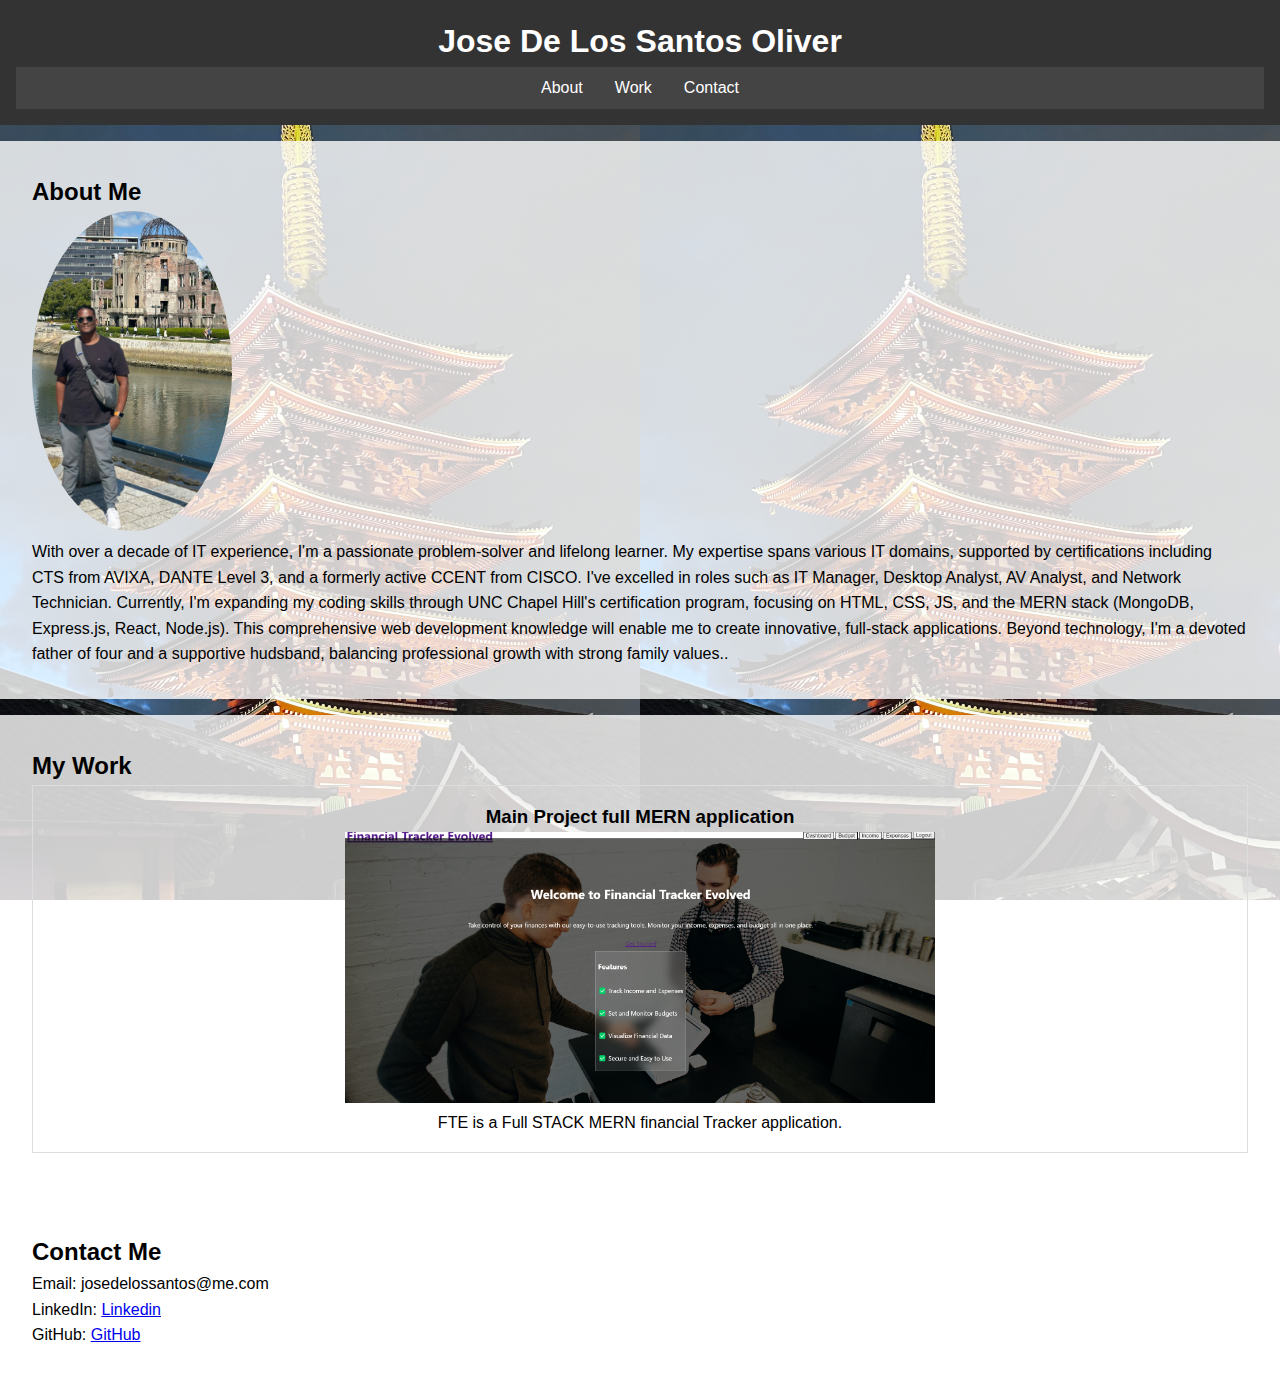
<file: portfolio.html>
<!DOCTYPE html>
<html lang="en">
<head>
    <meta charset="UTF-8">
    <meta name="viewport" content="width=device-width, initial-scale=1.0">
    <title>Jose De Los Santos Oliver - Portfolio</title>
    <!-- Link to external CSS file -->
    <link rel="stylesheet" href="portfolio.css">
</head>
<body>
    <header>
        <h1>Jose De Los Santos Oliver</h1>
        <nav>
            <ul>
                <!-- Navigation links -->
                <li><a href="#about">About</a></li>
                <li><a href="#work">Work</a></li>
                <li><a href="#contact">Contact</a></li>
            </ul>
        </nav>
    </header>

    <!-- About section -->
    <section id="about">
        <!-- Profile picture and bio -->
        <h2>About Me</h2>
        <img src="./Jose Hiroshima Dome.jpg" alt="Jose De Los Santos Oliver" class="profile-picture">
        <p>With over a decade of IT experience, I'm a passionate problem-solver and lifelong learner. My expertise spans various IT domains, supported by certifications including CTS from AVIXA, DANTE Level 3, and a formerly active CCENT from CISCO. I've excelled in roles such as IT Manager, Desktop Analyst, AV Analyst, and Network Technician. Currently, I'm expanding my coding skills through UNC Chapel Hill's certification program, focusing on HTML, CSS, JS, and the MERN stack (MongoDB, Express.js, React, Node.js). This comprehensive web development knowledge will enable me to create innovative, full-stack applications. Beyond technology, I'm a devoted father of four and a supportive hudsband, balancing professional growth with strong family values..</p>
    </section>

    <!-- Work samples section -->
    <section id="work">
        <h2>My Work</h2>
        <div class="work-samples">
            <div class="work-sample">
                <h3>Main Project full MERN application</h3>
                <a href="https://your-project-url.com" target="_blank">
                    <img src="./FTE.png" alt="Main Project">
                </a>
                <p>FTE is a Full STACK MERN financial Tracker application.</p>
            </div>
                       
        </div>
    </section>

    <!-- Contact section -->
    <section id="contact">
        <h2>Contact Me</h2>
        <p>Email: josedelossantos@me.com</p>
        <p>LinkedIn: <a href="https://linkedin.com/in/jose-de-los-santos-oliver-cts-ccent-280474255" target="_blank">Linkedin</a></p>
        <p>GitHub: <a href="https://github.com/Vivinyu" target="_blank">GitHub</a></p>
    </section>
</body>
</html>
</file>
<file: portfolio.css>
/* Basic responsive layout */
* {
    box-sizing: border-box;
    margin: 0;
    padding: 0;
}

html {
    scroll-behavior: smooth;
}

body {
    font-family: Arial, sans-serif;
    line-height: 1.6;
    background-image: url('./edo\ castle.jpg');
    background-size: 50%;
    background-attachment: fixed;
}

header {
    background-color: #333;
    color: #fff;
    text-align: center;
    padding: 1rem;
}

nav {
    background-color: #444;
    padding: 0.5rem;
}

nav ul {
    list-style-type: none;
    display: flex;
    justify-content: center;
}

nav ul li {
    margin: 0 1rem;
}

nav ul li a {
    color: #fff;
    text-decoration: none;
}

section {
    padding: 2rem;
    margin: 1rem 0;
    background-color: rgba(255, 255, 255, 0.8);
}

.profile-picture {
    max-width: 200px;
    border-radius: 50%;
    justify-content: center;
}

.work-samples {
    display: grid;
    grid-template-columns: repeat(auto-fit, minmax(200px, 1fr));
    gap: 1rem;
}

.work-sample {
    border: 1px solid #ddd;
    padding: 1rem;
    text-align: center;
}

.work-sample img {
    max-width: 100%;
    height: auto;
}

.work-sample:first-child {
    grid-column: 1 / -1;
}

.work-sample:first-child img {
    max-width: 50%;
}

/* Responsive layout adjustments */
@media (max-width: 768px) {
    nav ul {
        flex-direction: column;
        align-items: center;
    }
    nav ul li {
        margin: 0.5rem 0;
    }
}
</file>
